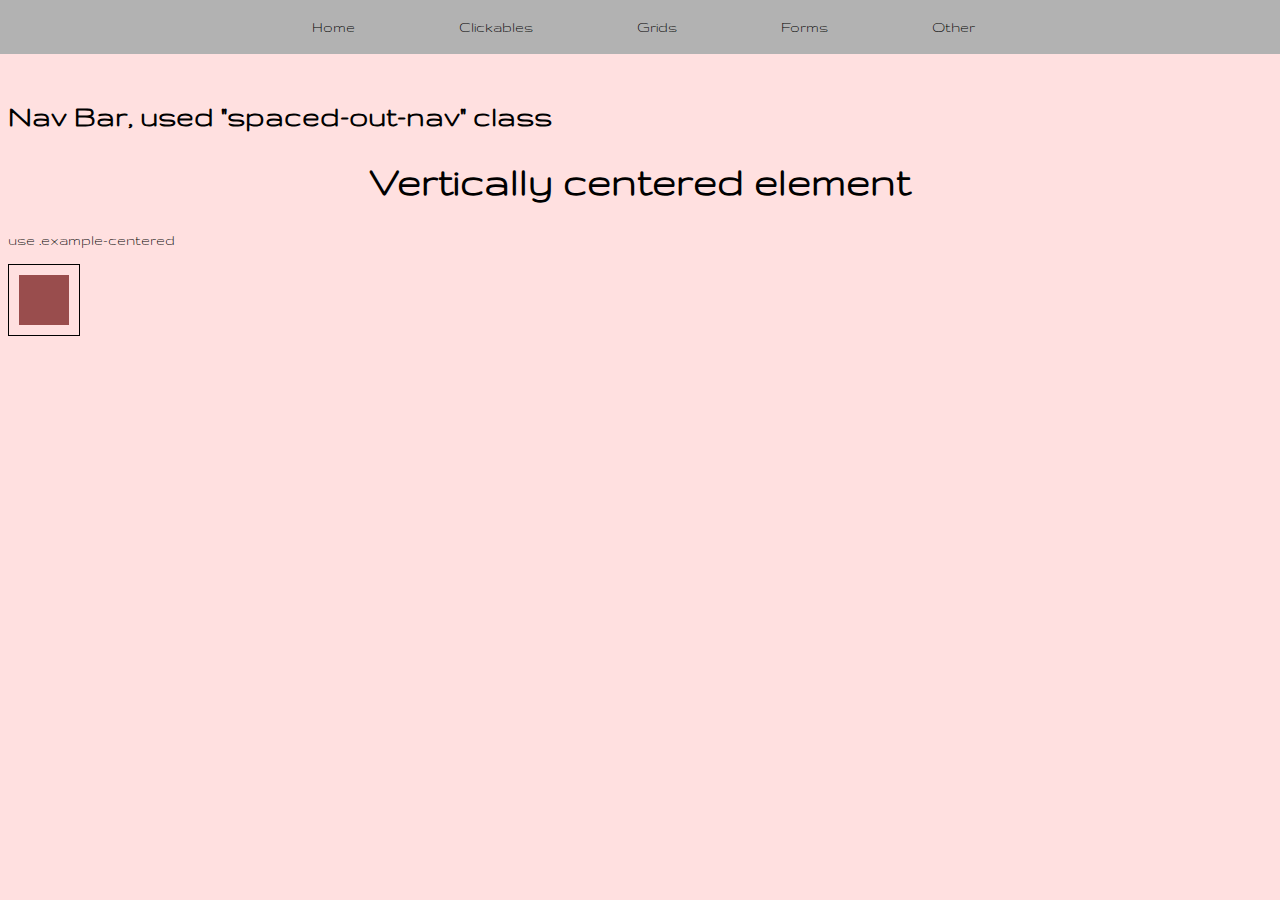
<file: index.html>
<!DOCTYPE html>
<html>

<head>
  <link rel='stylesheet' href='css/main.css'>
  <script src="https://cdnjs.cloudflare.com/ajax/libs/jquery/2.1.4/jquery.min.js"></script>
  <script src="http://ajax.googleapis.com/ajax/libs/jquery/1.8.2/jquery.min.js"></script>
  <script src="javascripts/main.js"></script>
</head>

<body>
   <nav class="spaced-out-nav">
    <ul id="nav">
         <li><a href="index.html">Home</a></li>
      <li><a href="clickables.html">Clickables</a></li>
      <li><a href="grid.html">Grids</a></li>
      <li><a href="form.html">Forms</a></li>
      <li><a href="#">Other</a></li>
    </ul>
  </nav>
  <h2 style="margin-top:100px"> Nav Bar, used "spaced-out-nav" class</h2>


  <h1> Vertically centered element </h1>
  <p> use .example-centered</p>
  <div class='example-centered-wrapper'>
    <div class='example-centered'>
     </div>
  </div>





</body>

</html>
</file>
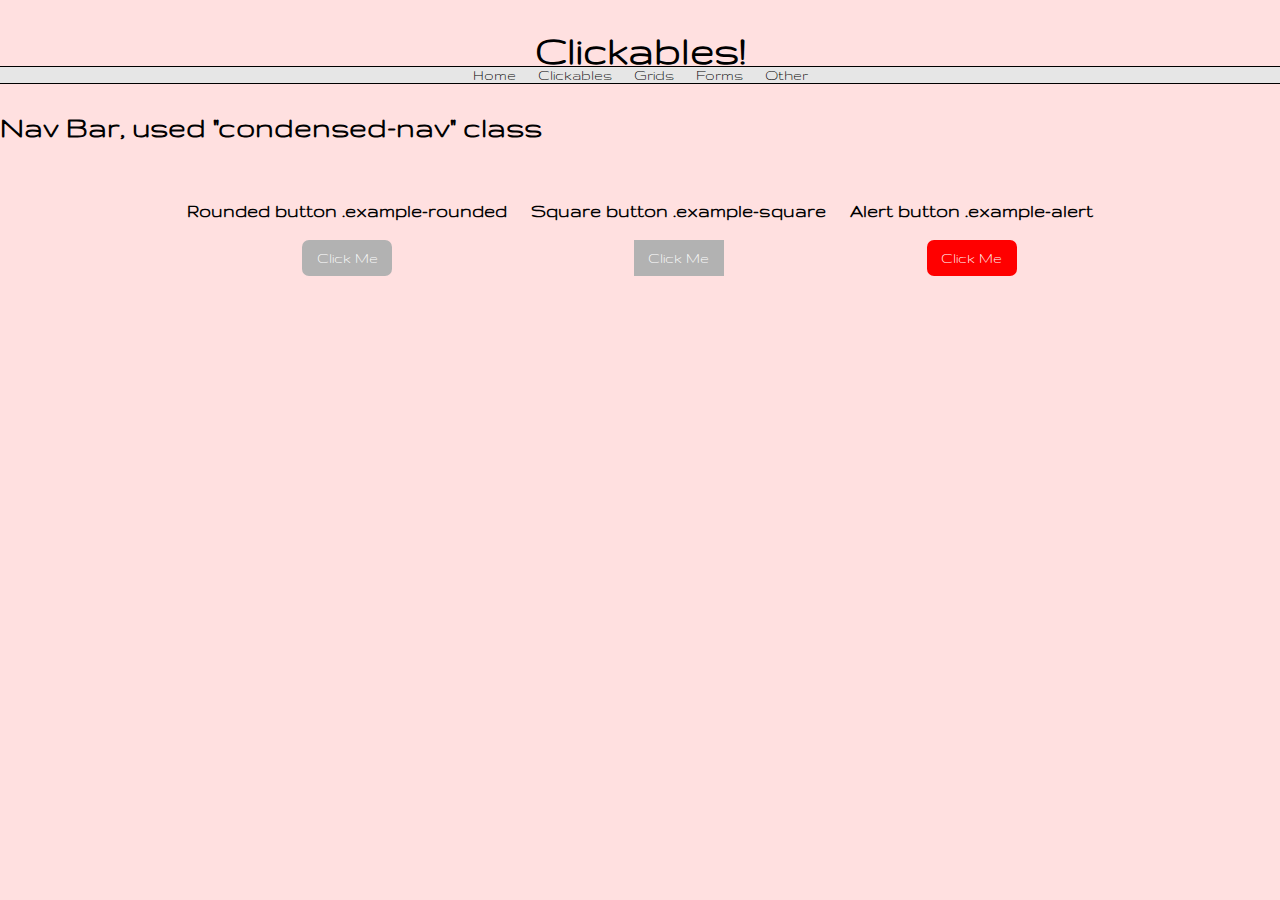
<file: clickables.html>
<!DOCTYPE html>
<html>

<head>
  <link rel='stylesheet' href='css/main.css'>
  <script src="https://cdnjs.cloudflare.com/ajax/libs/jquery/2.1.4/jquery.min.js"></script>
  <script src="javascripts/main.js"></script>
</head>

<body>
 <h1>Clickables!</h1>
  <nav class="condensed-nav">
    <ul>
      <li><a href="index.html">Home</a></li>
      <li><a href="clickables.html">Clickables</a></li>
      <li><a href="grid.html">Grids</a></li>
      <li><a href="form.html">Forms</a></li>
      <li><a href="#">Other</a></li>  
    </ul>

    <h2> Nav Bar, used "condensed-nav" class</h2>
  </nav>

  <div class="buttons">
    <div class="round">
      <h3> Rounded button .example-rounded </h3>
      <div class='example-rounded'>Click Me</div>
    </div>
    <div class="squ">
      <h3> Square button .example-square </h3>
      <div class='example-square'>Click Me</div>
    </div>
    <div class="alert-button">
      <h3> Alert button .example-alert </h3>
      <div class='example-alert'>Click Me</div>
    </div>
  </div>
</body>
</head>
</html>
</file>
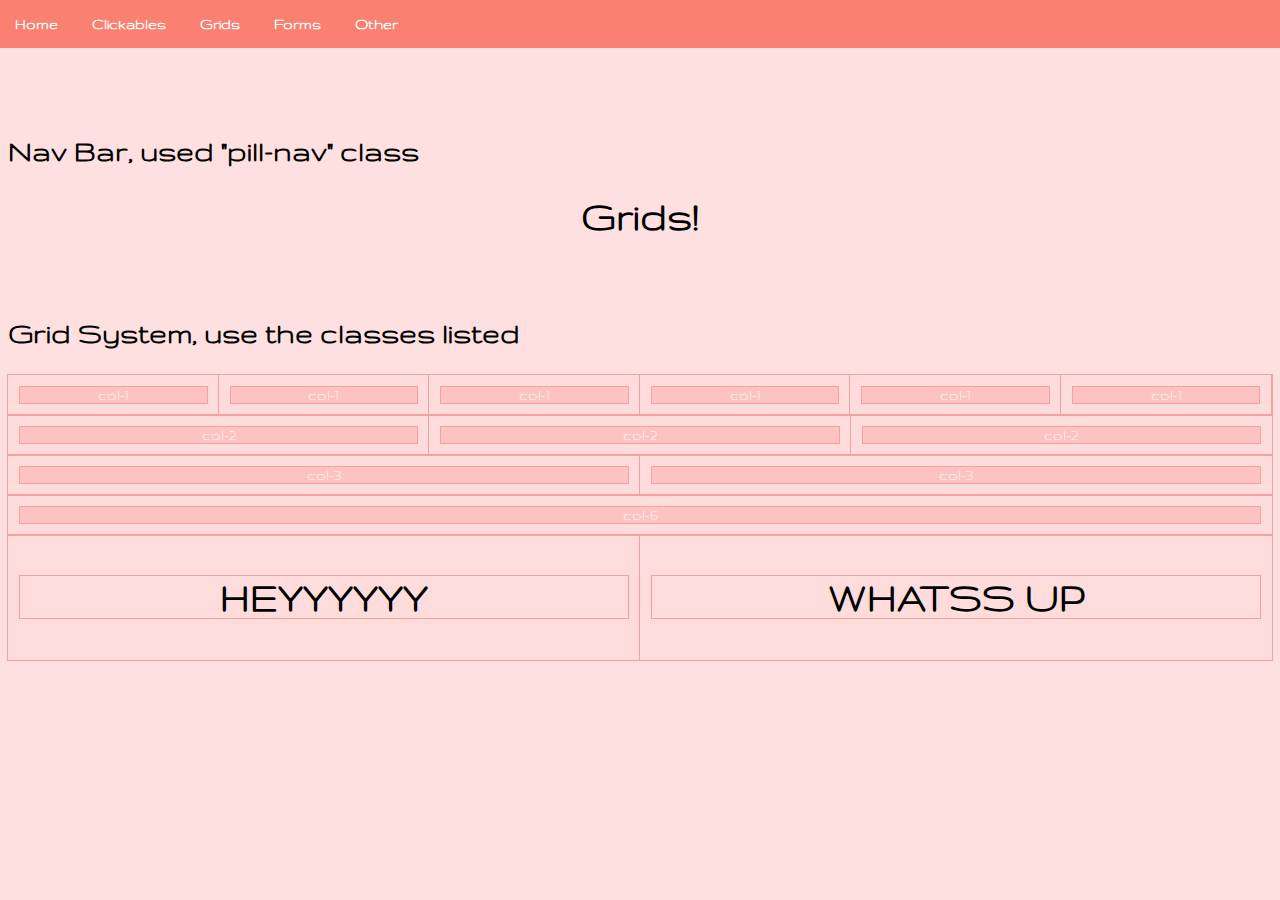
<file: grid.html>
<!DOCTYPE html>
<html>

<head>
  <link rel='stylesheet' href='css/main.css'>
  <script src="https://cdnjs.cloudflare.com/ajax/libs/jquery/2.1.4/jquery.min.js"></script>
  <script src="javascripts/main.js"></script>
</head>

<body>
 
  <nav class="pill-nav">
    <ul id="nav">
      <li><a href="index.html">Home</a></li>
      <li><a href="clickables.html">Clickables</a></li>
      <li><a href="grid.html">Grids</a></li>
      <li><a href="form.html">Forms</a></li>
      <li><a href="#">Other</a></li>  
    </ul>
  </nav>
  <div class="clear"></div>
   <h2> Nav Bar, used "pill-nav" class</h2>
    <h1 id="grid-h1">Grids!</h1>
  
  <h2 style="margin-top: 80px">Grid System, use the classes listed</h2>
    <div class="grid-container outline" style="margin-top: 00px">
        <div class="row">
            <div class="col-1"><p>col-1</p></div> 
            <div class="col-1"><p>col-1</p></div> 
            <div class="col-1"><p>col-1</p></div> 
            <div class="col-1"><p>col-1</p></div> 
            <div class="col-1"><p>col-1</p></div> 
            <div class="col-1"><p>col-1</p></div> 
        </div> 
        <div class="row">
            <div class="col-2"><p>col-2</p></div> 
            <div class="col-2"><p>col-2</p></div> 
            <div class="col-2"><p>col-2</p></div> 
        </div> 
        <div class="row">
            <div class="col-3"><p>col-3</p></div> 
            <div class="col-3"><p>col-3</p></div> 
        </div> 
        <div class="row">
            <div class="col-6"><p>col-6</p></div> 
        </div> 
    </div>

     <div class="grid-container outline" style="margin-top: 00px">
        <div class="row">
          <div class="col-3"><h1>HEYYYYYY</h1></div>
          <div class="col-3"><h1>WHATSS UP</h1></div>
        </div>
      </div>
</body>
</head>
</html>
</file>
<file: css/main.css>
@import url(http://fonts.googleapis.com/css?family=Gruppo);
* {
  padding: 0; }

body {
  font-family: 'Gruppo', cursive; }

.condensed-nav {
  position: absolute;
  left: 0;
  top: 0;
  width: 100%; }
  .condensed-nav ul {
    text-align: center;
    border-top: 1px solid black;
    border-bottom: 1px solid black;
    background-color: #E6E6E6;
    padding: 0px; }
  .condensed-nav li {
    display: inline;
    padding: 0 5px; }
  .condensed-nav a {
    text-decoration: none;
    color: black;
    padding: 0 3px;
    border-left: 1px solid transparent;
    border-right: 1px solid transparent; }
  .condensed-nav a:hover {
    border-left: 1px solid black;
    border-right: 1px solid black; }

.spaced-out-nav {
  background-color: #B2B2B2;
  position: absolute;
  left: 0;
  top: 0;
  width: 100%;
  padding: 3px; }
  .spaced-out-nav ul {
    text-align: center; }
  .spaced-out-nav li {
    display: inline;
    padding: 0 50px; }
  .spaced-out-nav a {
    text-decoration: none;
    color: black; }
  .spaced-out-nav a:hover {
    font-weight: bold;
    text-shadow: 1px 1px 5px black; }

.pill-nav {
  position: absolute;
  left: 0;
  top: 0;
  width: 100%;
  background-color: salmon; }
  .pill-nav ul {
    text-align: center;
    padding: 0px;
    float: left; }
  .pill-nav li {
    display: inline;
    padding: 0 5px; }
  .pill-nav a {
    text-decoration: none;
    color: white;
    padding: 0 3px;
    padding: 10px;
    font-weight: bold; }
  .pill-nav a:hover {
    background-color: white;
    padding: 10px;
    border-radius: 10px;
    color: salmon; }

.example-centered-wrapper {
  width: 70px;
  height: 70px;
  border: thin black solid; }

.example-centered {
  position: relative;
  top: 50%;
  transform: translateY(-50%);
  margin: 0 auto;
  width: 50px;
  height: 50px;
  background: #994D4D; }

input {
  border-radius: 5px;
  border: 2px solid #ccc;
  padding: 5px; }

input:focus {
  outline-color: salmon; }

.sign-in, .sign-up {
  margin: 0 auto;
  text-align: center;
  background: #ccc;
  padding: 10px;
  padding-bottom: 10px;
  border-radius: 10px; }

.sign-in {
  width: 30%;
  min-width: 150px; }

.sign-in, .sign-up label {
  margin-bottom: 10px; }

.sign-up {
  width: 40%; }

.form {
  display: inline-block; }

input {
  text-align: center; }

h1 {
  font-size: 44px; }

h2 {
  font-size: 32px; }

h3 {
  font-size: 20px; }

h4 {
  font-size: 8px; }

h5 {
  font-size: -4px; }

h6 {
  font-size: -16px; }

@media all and (max-width: 900px) {
  .spaced-out-nav li, .pill-nav li {
    padding: 0 30px; } }
@media all and (max-width: 550px) {
  .spaced-out-nav li, .pill-nav li {
    padding: 0 10px; } }
@media all and (max-width: 400px) {
  .spaced-out-nav li, .pill-nav li {
    display: none; } }
@media screen and (max-width: 768px) {
  .spaced-out-nav #menu, .pill-nav #menu {
    width: 1.4em;
    display: block;
    font-size: 1.35em;
    text-align: center;
    cursor: pointer;
    padding-bottom: 2px; }
    .spaced-out-nav #menu:hover, .pill-nav #menu:hover {
      background: white;
      border-radius: 5px; }
  .spaced-out-nav #nav.js, .pill-nav #nav.js {
    display: none; }
  .spaced-out-nav ul, .pill-nav ul {
    width: 100%; }
  .spaced-out-nav li, .pill-nav li {
    width: 100%;
    border-right: none;
    display: block;
    padding: 10px; } }
@media screen and (min-width: 768px) {
  .spaced-out-nav #menu, .pill-nav #menu {
    display: none; } }
.grid-container {
  width: 100%;
  max-width: 1400px; }

.grid-container * {
  box-sizing: border-box; }

.row:before, .row:after {
  content: "";
  display: table;
  clear: both; }

[class*='col-'] {
  float: left;
  min-height: 1px;
  width: 16.66%;
  padding: 12px;
  background-color: #FFDCDC; }

.col-1 {
  width: 16.66%; }

.col-2 {
  width: 33.33%; }

.col-3 {
  width: 50%; }

.col-4 {
  width: 66.664%; }

.col-5 {
  width: 83.33%; }

.col-6 {
  width: 100%; }

.outline, .outline * {
  outline: 1px solid #F6A1A1; }

[class*='col-'] > p {
  background-color: #FFC2C2;
  padding: 0;
  margin: 0;
  text-align: center;
  color: white; }

@media all and (max-width: 800px) {
  .col-1 {
    width: 33.33%; }

  .col-2 {
    width: 50%; }

  .col-3 {
    width: 83.33%; }

  .col-4 {
    width: 100%; }

  .col-5 {
    width: 100%; }

  .col-6 {
    width: 100%; }

  .row .col-2:last-of-type {
    width: 100%; }

  .row .col-5 ~ .col-1 {
    width: 100%; } }
@media all and (max-width: 650px) {
  .col-1 {
    width: 50%; }

  .col-2 {
    width: 100%; }

  .col-3 {
    width: 100%; }

  .col-4 {
    width: 100%; }

  .col-5 {
    width: 100%; }

  .col-6 {
    width: 100%; } }
.example-rounded {
  cursor: pointer;
  border-radius: 7px;
  text-align: center;
  padding: 10px;
  width: 70px;
  background-color: #B2B2B2;
  color: white; }
  .example-rounded:hover {
    background-color: #999999; }

.example-square {
  cursor: pointer;
  border-radius: 0px;
  text-align: center;
  padding: 10px;
  width: 70px;
  background-color: #B2B2B2;
  color: white; }
  .example-square:hover {
    background-color: #999999; }

.example-alert {
  cursor: pointer;
  border-radius: 7px;
  text-align: center;
  padding: 10px;
  width: 70px;
  background-color: red;
  color: white; }
  .example-alert:hover {
    background-color: darkred; }

#pacman {
  width: 0px;
  height: 0px;
  border-right: 60px solid transparent;
  border-top: 60px solid salmon;
  border-left: 60px solid salmon;
  border-bottom: 60px solid salmon;
  border-top-left-radius: 60px;
  border-top-right-radius: 60px;
  border-bottom-left-radius: 60px;
  border-bottom-right-radius: 60px; }

#circle {
  width: 100px;
  height: 100px;
  background: red;
  -moz-border-radius: 50px;
  -webkit-border-radius: 50px;
  border-radius: 50px; }

.condensed-nav {
  top: 50px; }

.pill-nav {
  top: 00px; }

body {
  background-color: #FFE0E0; }

h1 {
  text-align: center; }

.buttons {
  margin: 0 auto;
  margin-top: 100px;
  text-align: center; }

.round, .squ, .alert-button {
  display: inline-block;
  padding: 10px; }

.round > div, .squ > div, .alert-button > div {
  margin: 0 auto; }

.clear {
  height: 100px; }

.sign-up {
  margin-top: 50px; }

/*# sourceMappingURL=main.css.map */
</file>
